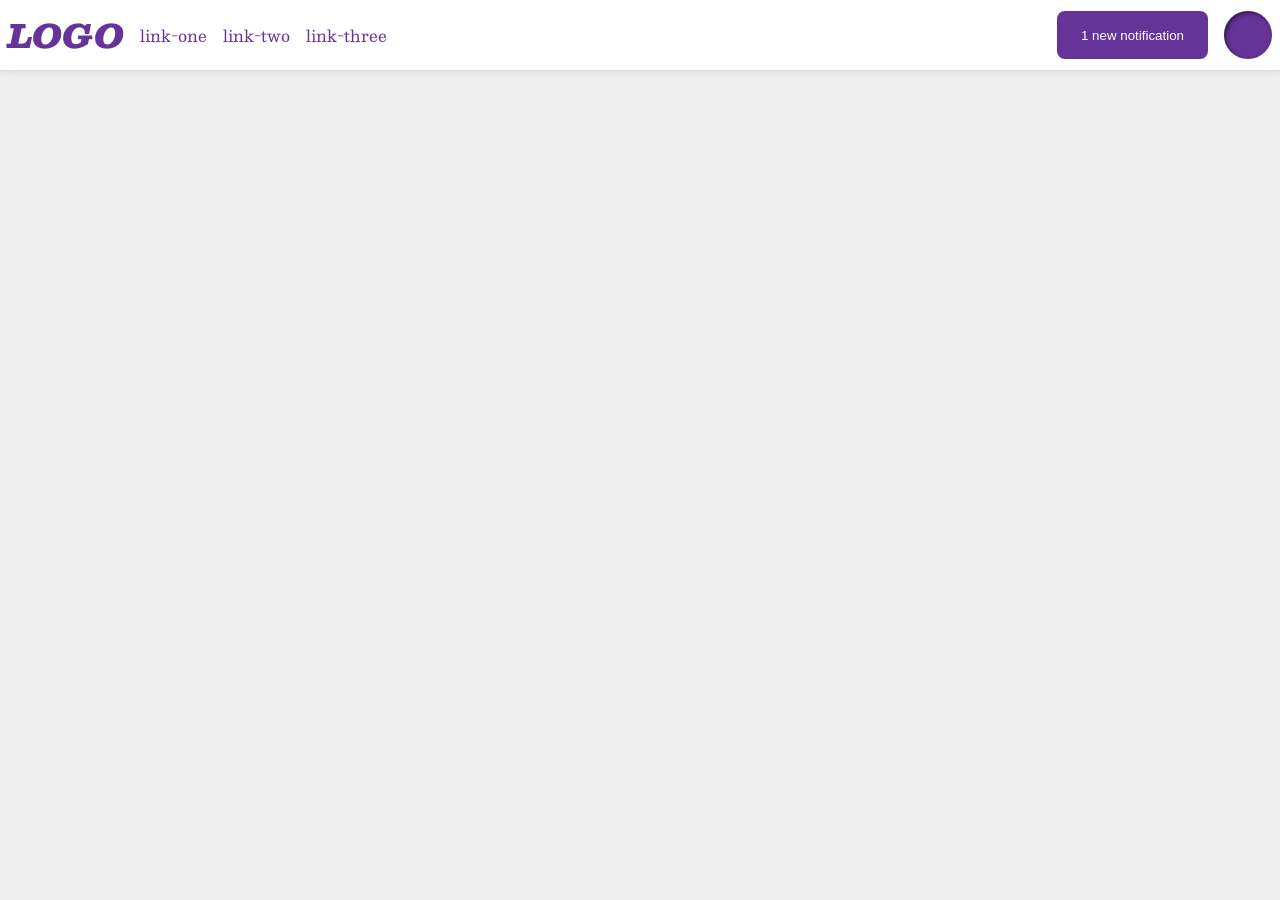
<file: foundations/flex/03-flex-header-2/index.html>
<!DOCTYPE html>
<html lang="en">
  <head>
    <meta charset="UTF-8">
    <meta http-equiv="X-UA-Compatible" content="IE=edge">
    <meta name="viewport" content="width=device-width, initial-scale=1.0">
    <title>Flex Header 2</title>
    <link rel="stylesheet" href="style.css">
  </head>
  <body>
    <div class="header">
      <div class="left-side">
        <div class="logo">
          LOGO
        </div>
        <ul class="links">
          <li><a href="https://google.com">link-one</a></li>
          <li><a href="https://google.com">link-two</a></li>
          <li><a href="https://google.com">link-three</a></li>
        </ul>
      </div>
      <div class="right-side">
          <button class="notifications">
            1 new notification
          </button>
          <div class="profile-image"></div>
      </div>

    </div>
  </body>
</html>
</file>
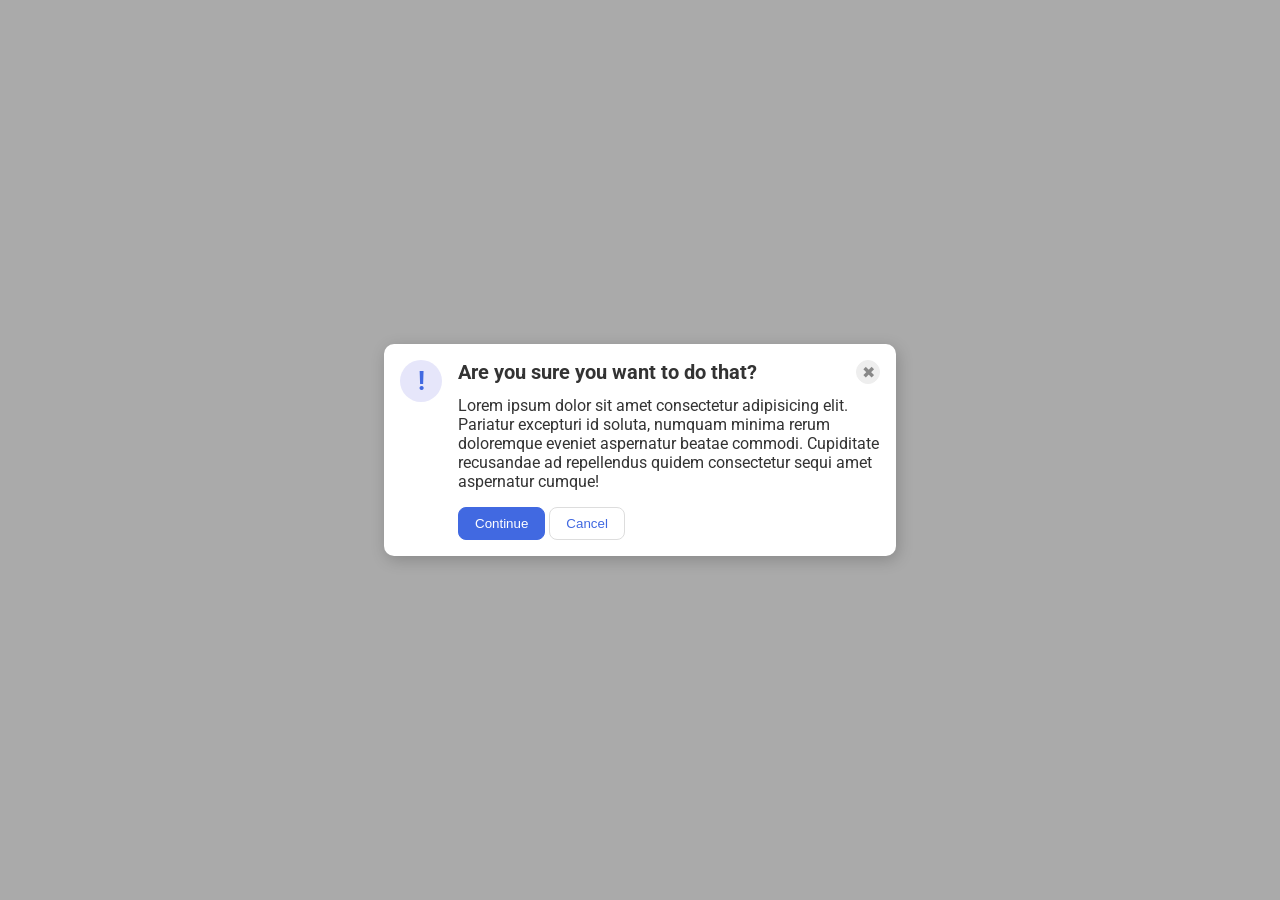
<file: foundations/flex/05-flex-modal/index.html>
<!DOCTYPE html>
<html lang="en">
  <head>
    <meta charset="UTF-8">
    <meta http-equiv="X-UA-Compatible" content="IE=edge">
    <meta name="viewport" content="width=device-width, initial-scale=1.0">
    <link rel="stylesheet" href="style.css">
    <title>Modal</title>
  </head>
  <body>
    <div class="modal">
      <div class="icon">!</div>
      <div class="group">
        <div class="subgroup">
          <div class="header">Are you sure you want to do that?</div>
          <button class="close-button">✖</button>
        </div>
        <div class="text">Lorem ipsum dolor sit amet consectetur adipisicing elit. Pariatur excepturi id soluta, numquam minima rerum doloremque eveniet aspernatur beatae commodi. Cupiditate recusandae ad repellendus quidem consectetur sequi amet aspernatur cumque!</div>
        <button class="continue">Continue</button>
        <button class="cancel">Cancel</button>
      </div>
    </div>
  </body>
</html>
</file>
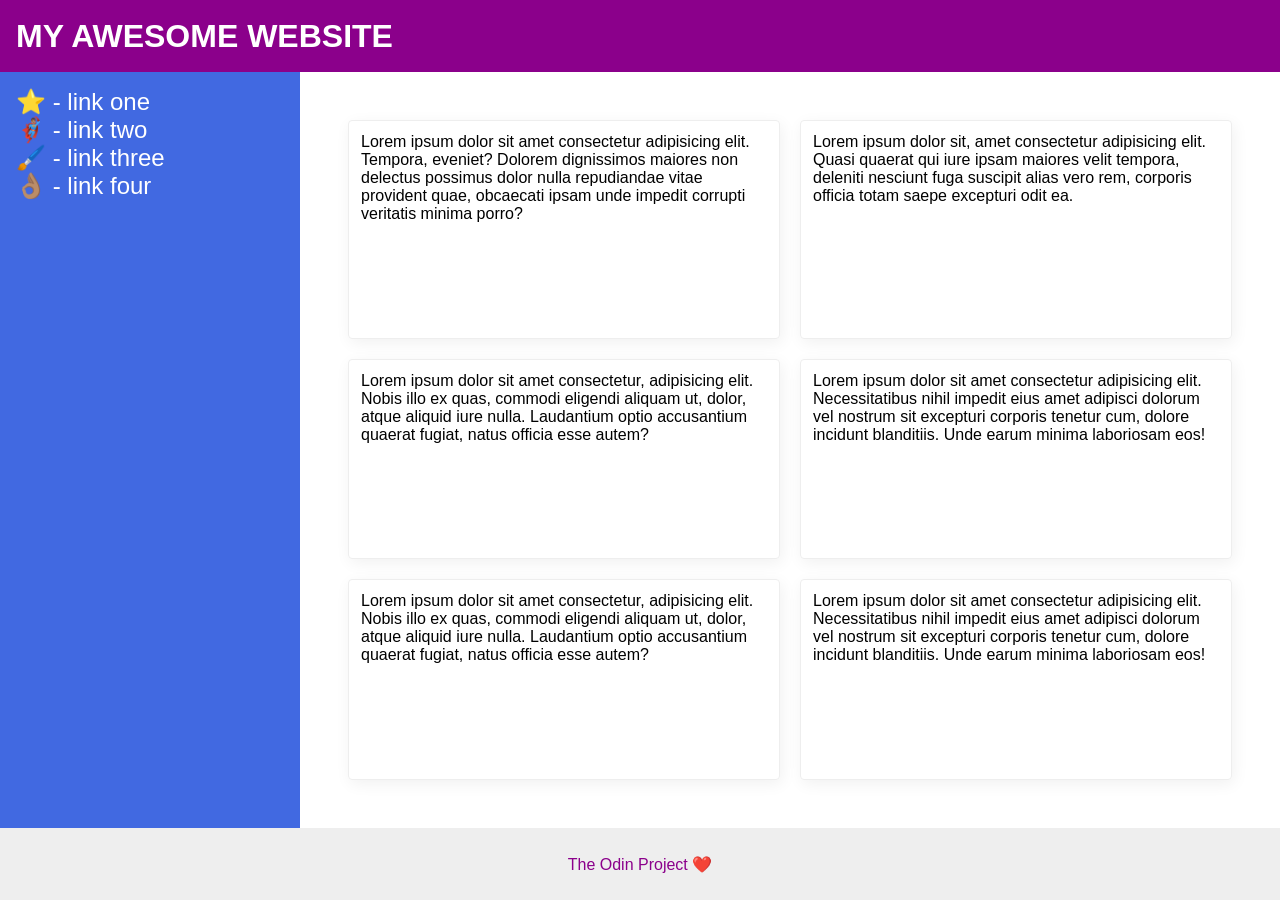
<file: foundations/flex/07-flex-layout-2/index.html>
<!DOCTYPE html>
<html lang="en">
  <head>
    <meta charset="UTF-8">
    <meta http-equiv="X-UA-Compatible" content="IE=edge">
    <meta name="viewport" content="width=device-width, initial-scale=1.0">
    <title>The Holy Grail</title>
    <link rel="stylesheet" href="style.css">
  </head>
  <body>
    <div class="header">
      MY AWESOME WEBSITE
    </div>
    
    <div class="container">
      <div class="sidebar">
        <ul>
          <li><a href="#">⭐ - link one</a></li>
          <li><a href="#">🦸🏽‍♂️ - link two</a></li>
          <li><a href="#">🖌️ - link three</a></li>
          <li><a href="#">👌🏽 - link four</a></li>
        </ul>
      </div>
      <div class="card-container">
        <div class="card">Lorem ipsum dolor sit amet consectetur adipisicing elit. Tempora, eveniet? Dolorem dignissimos maiores non delectus possimus dolor nulla repudiandae vitae provident quae, obcaecati ipsam unde impedit corrupti veritatis minima porro?</div>
        <div class="card">Lorem ipsum dolor sit, amet consectetur adipisicing elit. Quasi quaerat qui iure ipsam maiores velit tempora, deleniti nesciunt fuga suscipit alias vero rem, corporis officia totam saepe excepturi odit ea.</div>
        <div class="card">Lorem ipsum dolor sit amet consectetur, adipisicing elit. Nobis illo ex quas, commodi eligendi aliquam ut, dolor, atque aliquid iure nulla. Laudantium optio accusantium quaerat fugiat, natus officia esse autem?</div>
        <div class="card">Lorem ipsum dolor sit amet consectetur adipisicing elit. Necessitatibus nihil impedit eius amet adipisci dolorum vel nostrum sit excepturi corporis tenetur cum, dolore incidunt blanditiis. Unde earum minima laboriosam eos!</div>
        <div class="card">Lorem ipsum dolor sit amet consectetur, adipisicing elit. Nobis illo ex quas, commodi eligendi aliquam ut, dolor, atque aliquid iure nulla. Laudantium optio accusantium quaerat fugiat, natus officia esse autem?</div>
        <div class="card">Lorem ipsum dolor sit amet consectetur adipisicing elit. Necessitatibus nihil impedit eius amet adipisci dolorum vel nostrum sit excepturi corporis tenetur cum, dolore incidunt blanditiis. Unde earum minima laboriosam eos!</div>
      </div>
    </div>

    <div class="footer">
      The Odin Project ❤️
    </div>
  </body>
</html>
</file>
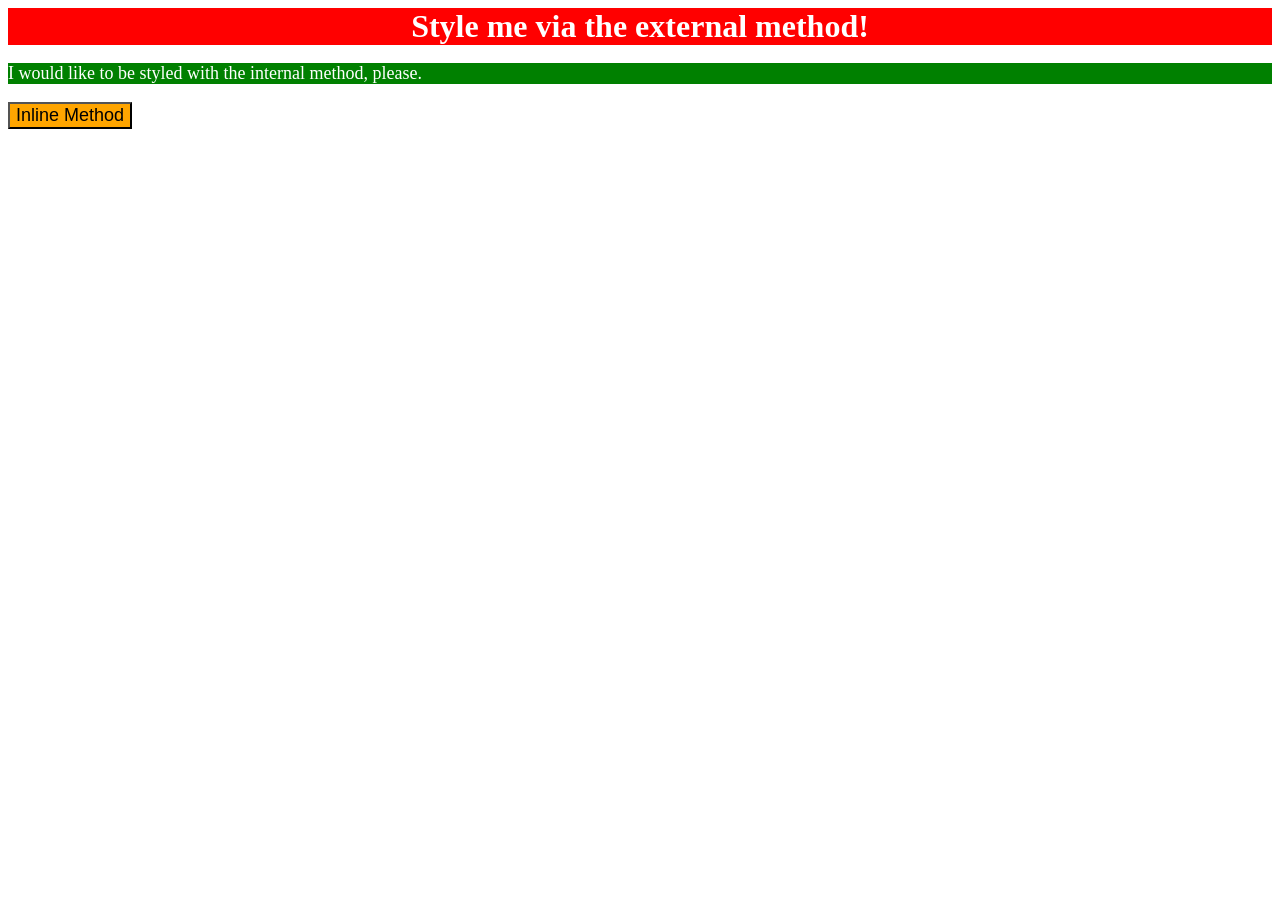
<file: foundations/intro-to-css/01-css-methods/index.html>
<!DOCTYPE html>
<html lang="en">
  <head>
    <meta charset="UTF-8">
    <meta http-equiv="X-UA-Compatible" content="IE=edge">
    <meta name="viewport" content="width=device-width, initial-scale=1.0">
    <title>Methods for Adding CSS</title>
    <link rel="stylesheet" href="style.css">
    <style>
      p {
        color: white;
        background-color: green;
        font-size: 18px;
      }
    </style>
  </head>
  <body>
    <div>Style me via the external method!</div>
    <p>I would like to be styled with the internal method, please.</p>
    <button style="background-color: orange;font-size: 18px;">Inline Method</button>
  </body>
</html>
</file>
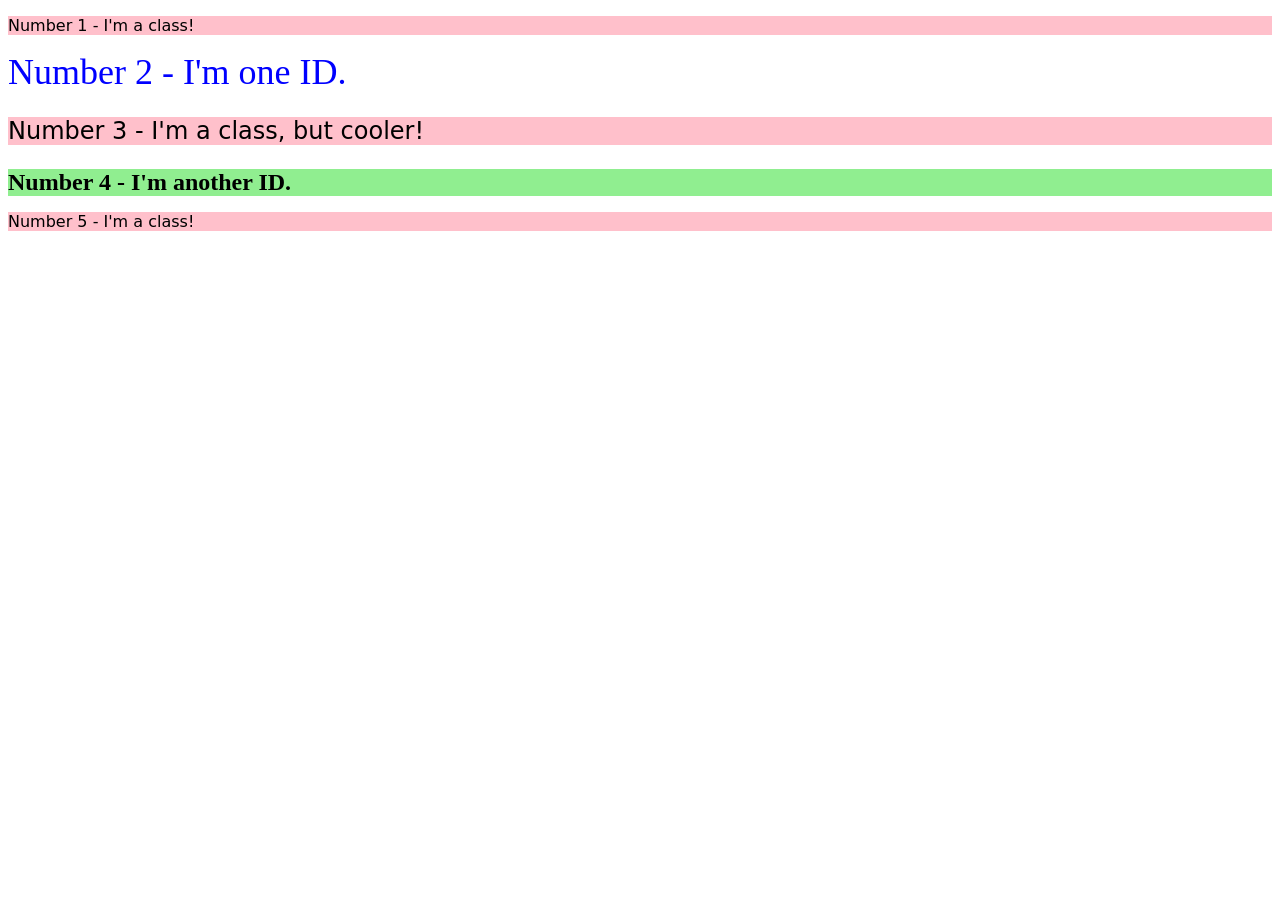
<file: foundations/intro-to-css/02-class-id-selectors/index.html>
<!DOCTYPE html>
<html lang="en">
  <head>
    <meta charset="UTF-8">
    <meta http-equiv="X-UA-Compatible" content="IE=edge">
    <meta name="viewport" content="width=device-width, initial-scale=1.0">
    <title>Class and ID Selectors</title>
    <link rel="stylesheet" href="style.css">
  </head>
  <body>
    <p class="uneven">Number 1 - I'm a class!</p>
    <div id="second">Number 2 - I'm one ID.</div>
    <p class="uneven extra">Number 3 - I'm a class, but cooler!</p>
    <div id="fourth">Number 4 - I'm another ID.</div>
    <p class="uneven">Number 5 - I'm a class!</p>
  </body>
</html>
</file>
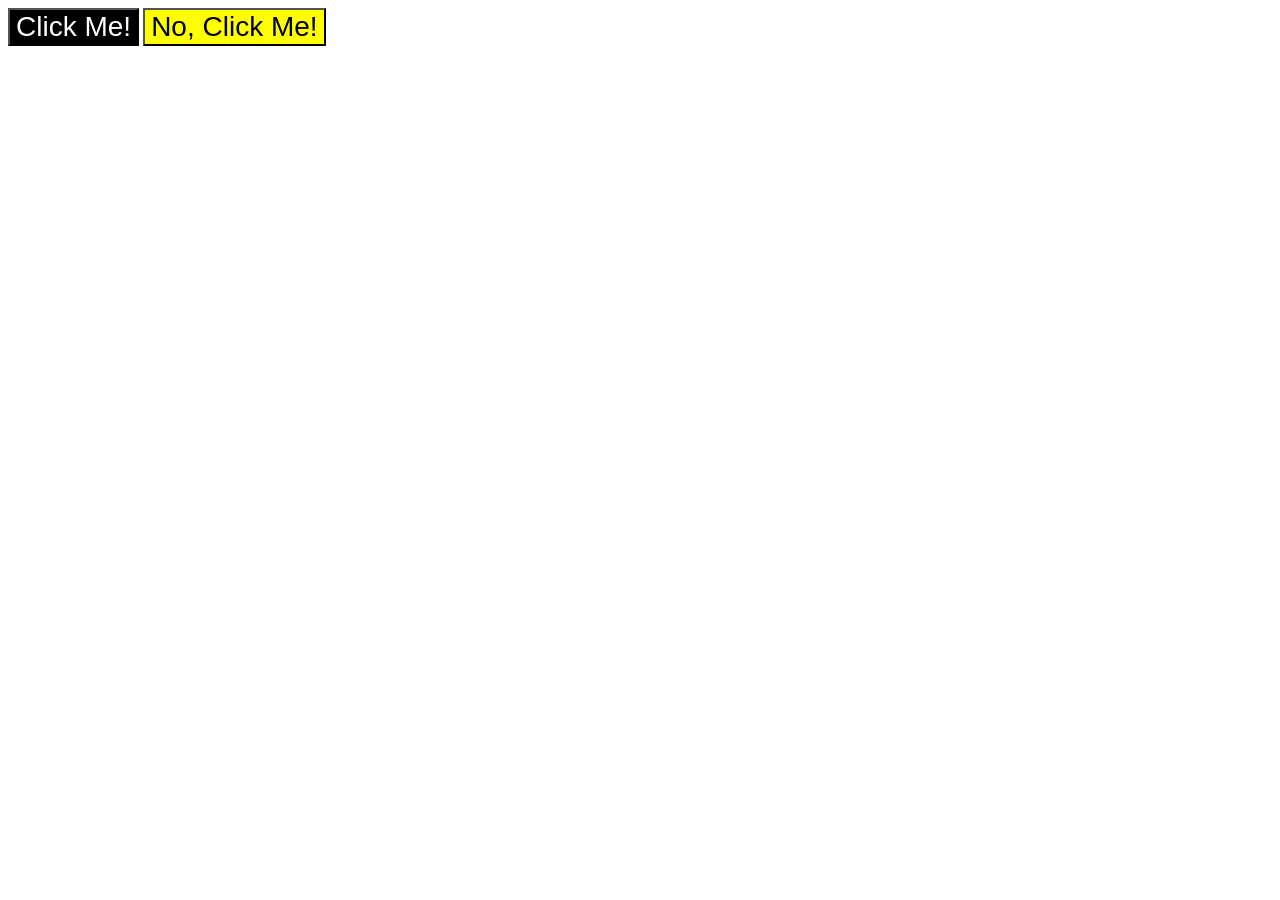
<file: foundations/intro-to-css/03-grouping-selectors/index.html>
<!DOCTYPE html>
<html lang="en">
  <head>
    <meta charset="UTF-8">
    <meta http-equiv="X-UA-Compatible" content="IE=edge">
    <meta name="viewport" content="width=device-width, initial-scale=1.0">
    <title>Grouping Selectors</title>
    <link rel="stylesheet" href="style.css">
  </head>
  <body>
    <button id="one" class="shared-properties">Click Me!</button>
    <button id="two" class="shared-properties">No, Click Me!</button>
  </body>
</html>
</file>
<file: foundations/flex/03-flex-header-2/style.css>
/* this is some magical font-importing.  
you'll learn about it later. */
@import url('https://fonts.googleapis.com/css2?family=Besley:ital,wght@0,400;1,900&display=swap');

body {
  margin: 0;
  background: #eee;
  font-family: Besley, serif;
}

.header {
  background: white;
  border-bottom: 1px solid #ddd;
  box-shadow: 0 0 8px rgba(0,0,0,.1);
  padding: 8px;
  display: flex;
  align-items: center;
}

.left-side {
  display: flex;
  flex: auto;
  justify-content: flex-start;
  gap: 16px;
}

.right-side {
  display: flex;
  justify-content: flex-end;
  gap: 16px;
}

.profile-image {
  background: rebeccapurple;
  box-shadow: inset 2px 2px 4px rgba(0,0,0,.5);
  border-radius: 50%;
  width: 48px;
  height: 48px;
}

.logo {
  color: rebeccapurple;
  font-size: 32px;
  font-weight: 900;
  font-style: italic;
}

button {
  border: none;
  border-radius: 8px;
  background: rebeccapurple;
  color: white;
  padding: 8px 24px;
}

a {
  /* this removes the line under our links */
  text-decoration: none;
  color: rebeccapurple;
}

ul {
  list-style-type: none;
  padding: 0;
  margin: 0;
}

ul.links {
  display: flex;
  align-items: center;
  gap: 16px;
}
</file>
<file: foundations/flex/05-flex-modal/style.css>
@import url('https://fonts.googleapis.com/css2?family=Roboto:wght@400;700&display=swap');

html, body {
  height: 100%;
}

body {
  font-family: Roboto, sans-serif;
  margin: 0;
  background: #aaa;
  color: #333;
  /* I'll give you this one for free lol */
  display: flex;
  align-items: center;
  justify-content: center;
}

.modal {
  background: white;
  width: 480px;
  border-radius: 10px;
  box-shadow: 2px 4px 16px rgba(0,0,0,.2);
  padding: 16px;
  display: flex;
  gap: 16px;
}

.icon {
  color: royalblue;
  font-size: 26px;
  font-weight: 700;
  background: lavender;
  width: 42px;
  height: 42px;
  border-radius: 50%;
  display: flex;
  align-items: center;
  justify-content: center;
  flex-shrink: 0;
}

.subgroup {
  padding-bottom: 12px;
  display: flex;
  align-items: center;
  justify-content: space-between;
}

.header {
  font-weight: bold;
  font-size: 20px;
}

.text {
  padding-bottom: 16px;
}

.close-button {
  background: #eee;
  border-radius: 50%;
  color: #888;
  font-weight: 400;
  font-size: 16px;
  height: 24px;
  width: 24px;
  display: flex;
  align-items: center;
  justify-content: center;
  border: 1px solid #eee;
  padding: 0;
}

button {
  cursor: pointer;
  padding: 8px 16px;
  border-radius: 8px;
}

button.continue {
  background: royalblue;
  border: 1px solid royalblue;
  color: white;
}

button.cancel {
  background: white;
  border: 1px solid #ddd;
  color: royalblue;
}
</file>
<file: foundations/flex/07-flex-layout-2/style.css>
body {
  font-family: -apple-system, BlinkMacSystemFont, 'Segoe UI', Roboto, Oxygen, Ubuntu, Cantarell, 'Open Sans', 'Helvetica Neue', sans-serif;
  margin: 0;
  min-height: 100vh;
  display: flex;
  flex-direction: column;
}

/* Getting the center content row to stretch
and the footer to stick to the bottom */ 

.container {
  display: flex;
  flex: 1;
}

.header {
  height: 72px;
  background: darkmagenta;
  color: white;
  font-size: 32px;
  font-weight: 900;
  display: flex;
  align-items: center;
  padding-left: 16px;
}

.footer {
  height: 72px;
  background: #eee;
  color: darkmagenta;
  display: flex;
  align-items: center;
  justify-content: center;
}

.sidebar {
  width: 300px;
  background: royalblue;
  box-sizing: border-box;
  flex-shrink: 0;
  padding: 16px;
}

.card-container {
  padding: 48px;
  display: flex;
  flex-wrap: wrap;
  gap: 20px;
}

.card {
  border: 1px solid #eee;
  box-shadow: 2px 4px 16px rgba(0,0,0,.06);
  border-radius: 4px;
  padding: 12px;
  width: 30%;  /* https://matthewjamestaylor.com/holy-grail-layout */
  flex: 1 1 auto;
}

/* Removes bullet points and default padding and 
margins from ul types */

ul {
  list-style: none;
  padding: 0;
  margin: 0;
}

/* Removes underlining style from a types */

a {
  text-decoration: none;
  color: white;
  font-size: 24px;
}
</file>
<file: foundations/intro-to-css/01-css-methods/style.css>
/* styles.css */

div {
  color: white;
  background-color: red;
  font-size: 32px;
  text-align: center;
  font-weight: bold;
}
</file>
<file: foundations/intro-to-css/02-class-id-selectors/style.css>
/* Add CSS Styling */

.uneven {
    background-color: #ffc0cb;
    font-family: "Verdana", "DejaVu Sans", sans-serif;
}

#second {
    color: #0000ff;
    font-size: 36px;
}

.uneven.extra {
    font-size: 24px;
}

#fourth {
    background-color: #90ee90;
    font-size: 24px;
    font-weight: bold;
}
</file>
<file: foundations/intro-to-css/03-grouping-selectors/style.css>
/* Add CSS Styling */

#one {
    background-color: black;
    color: white;
}

#two {
    background-color: #ffff00;
}

.shared-properties {
    font-size: 28px;
    font-family:  Helvetica, "Times New Roman", sans-serif;
}
</file>
